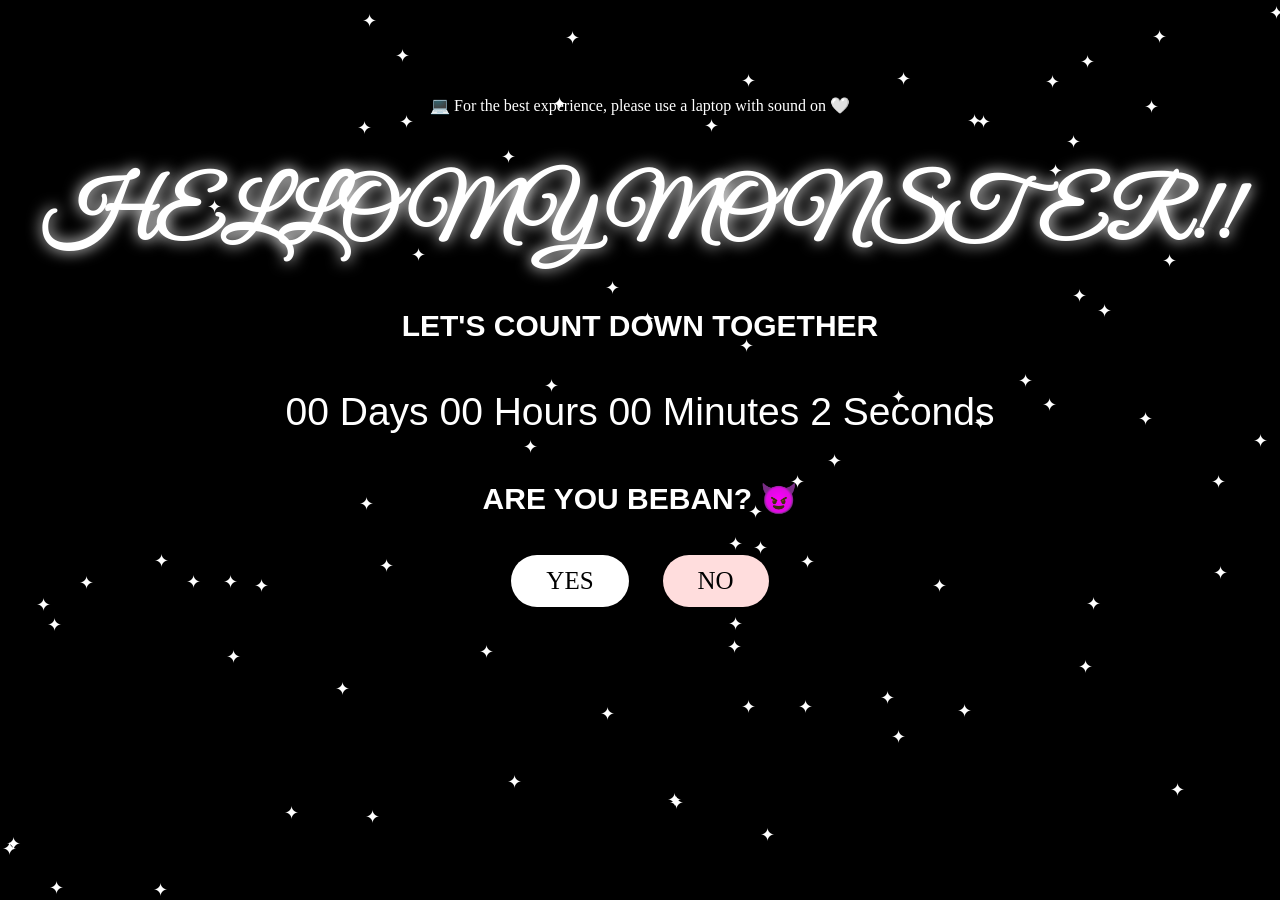
<file: index.html>
<!DOCTYPE html>
<html>
<head>
    <title>HELLO MY MONSTER!!</title>

    <link rel="stylesheet" href="style.css">
</head>

<body>

    <div class="stars"></div>

    <div class="container">

        <p class="device-note">
    💻 For the best experience, please use a laptop with sound on 🤍
</p>

        <h1>HELLO MY MONSTER!!</h1>

        <h2>LET'S COUNT DOWN TOGETHER</h2>

        <div id="countdown">
            <span id="days">00</span> Days
            <span id="hours">00</span> Hours
            <span id="minutes">00</span> Minutes
            <span id="seconds">00</span> Seconds
        </div>

        <div id="bebanSection" class="hidden">

            <h2>ARE YOU BEBAN? 😈</h2>

            <button id="yesBtn">YES </button>
            <button id="noBtn">NO </button>

        </div>

    </div>


    <script src="script.js"></script>

</body>
</html>
</file>
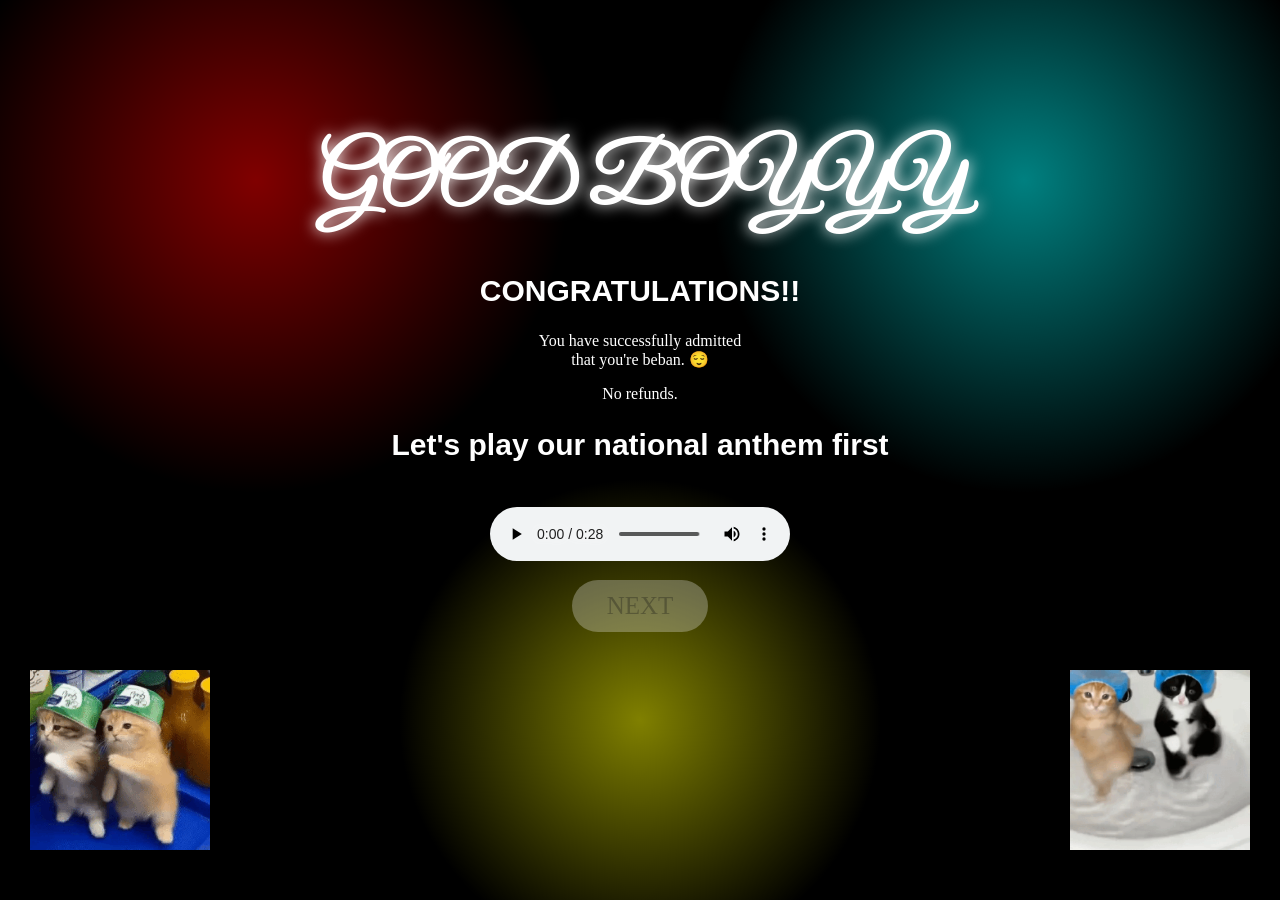
<file: page2.html>
<!DOCTYPE html>
<html>
<head>

    <title>GOOD BOYYY</title>

    <link rel="stylesheet" href="style.css">

</head>

<body>

<div class="disco"></div>


<div class="container">

    <img class="dance left" src="dance1.gif">

    <img class="dance right" src="dance2.gif">


    <h1>GOOD BOYYY</h1>

    <h2>CONGRATULATIONS!!</h2>

    <p>
        You have successfully admitted<br>
        that you're beban. 😌
    </p>

    <p>
        No refunds.
    </p>


    <h2>
        Let's play our national anthem first
    </h2>


    <audio id="anthem" controls>
        <source src="anthem.mp3" type="audio/mpeg">
    </audio>


    <br>

    <button id="nextBtn" disabled>
        NEXT
    </button>


</div>


<script>

const music = document.getElementById("anthem");
const nextBtn = document.getElementById("nextBtn");


music.onended = function(){

    nextBtn.disabled = false;

};


nextBtn.onclick = function(){

    window.location.href = "page3.html";

};
    
</script>


</body>
</html>
</file>
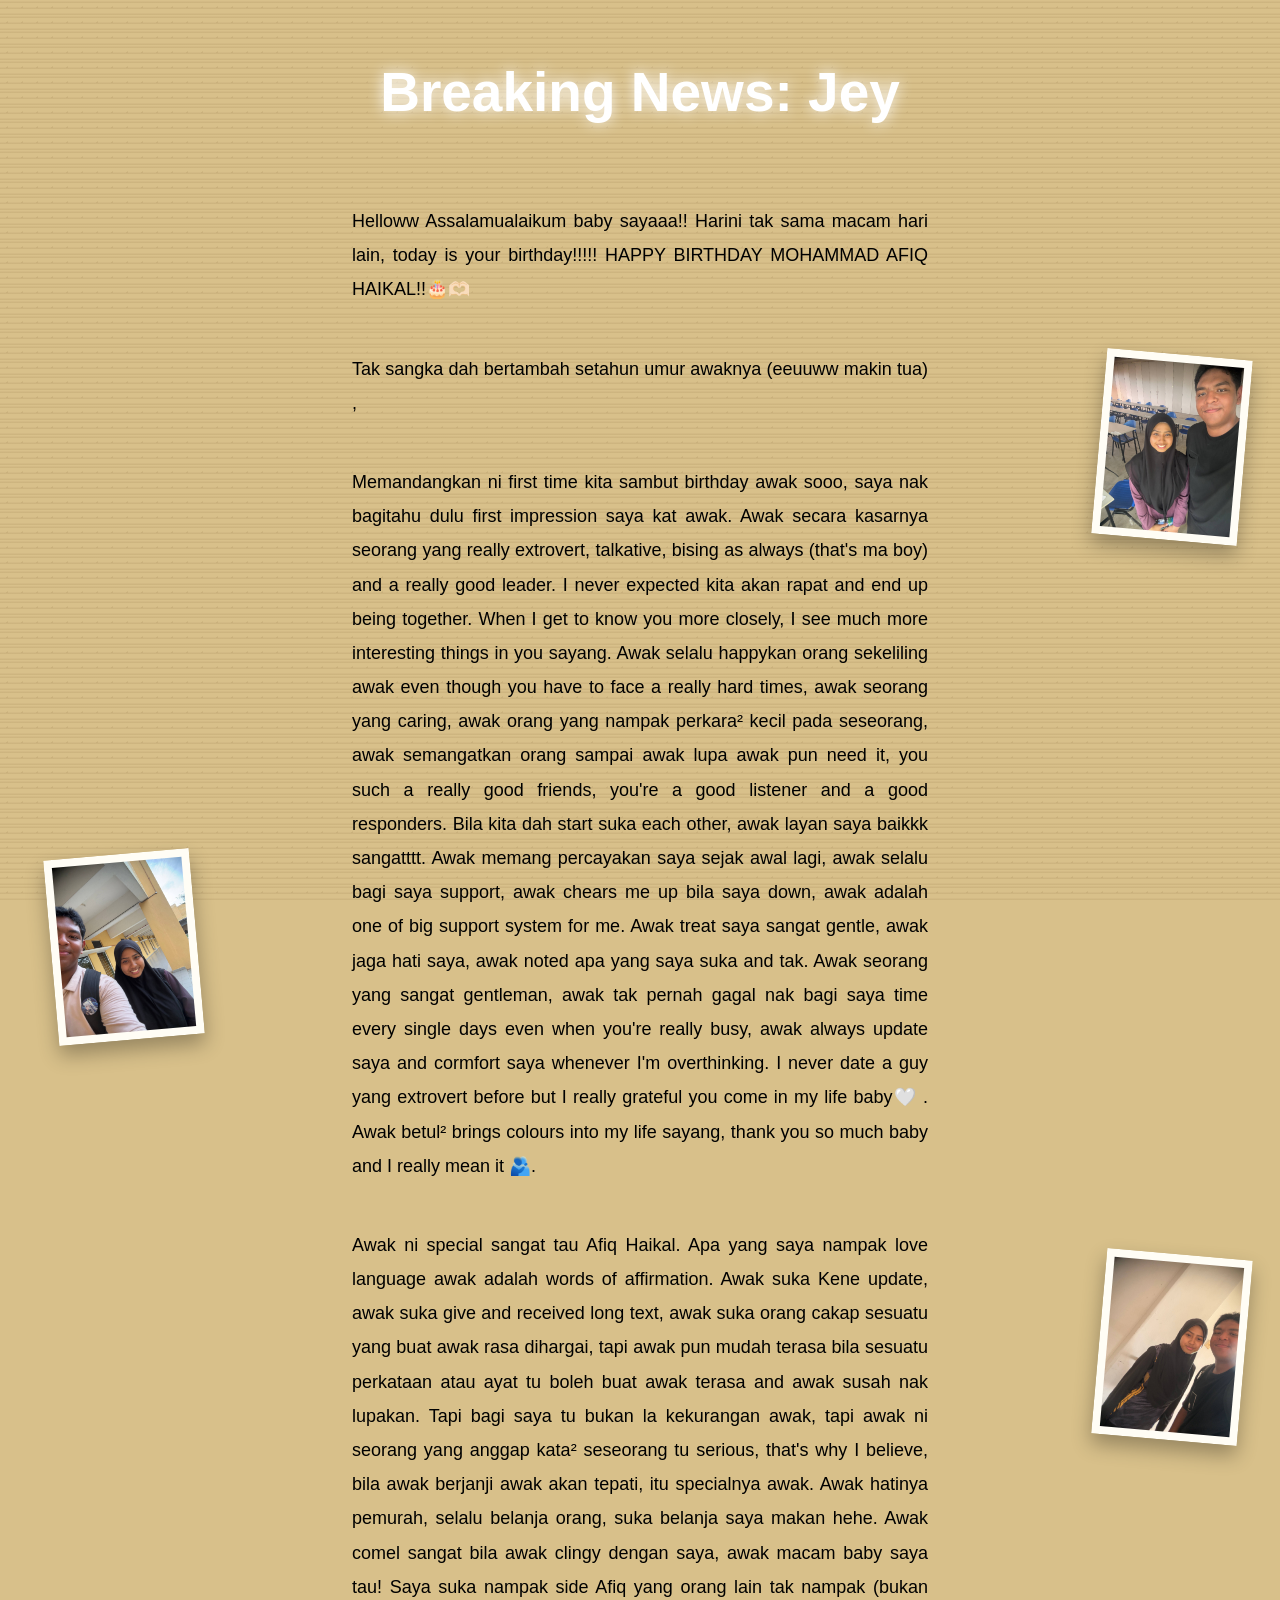
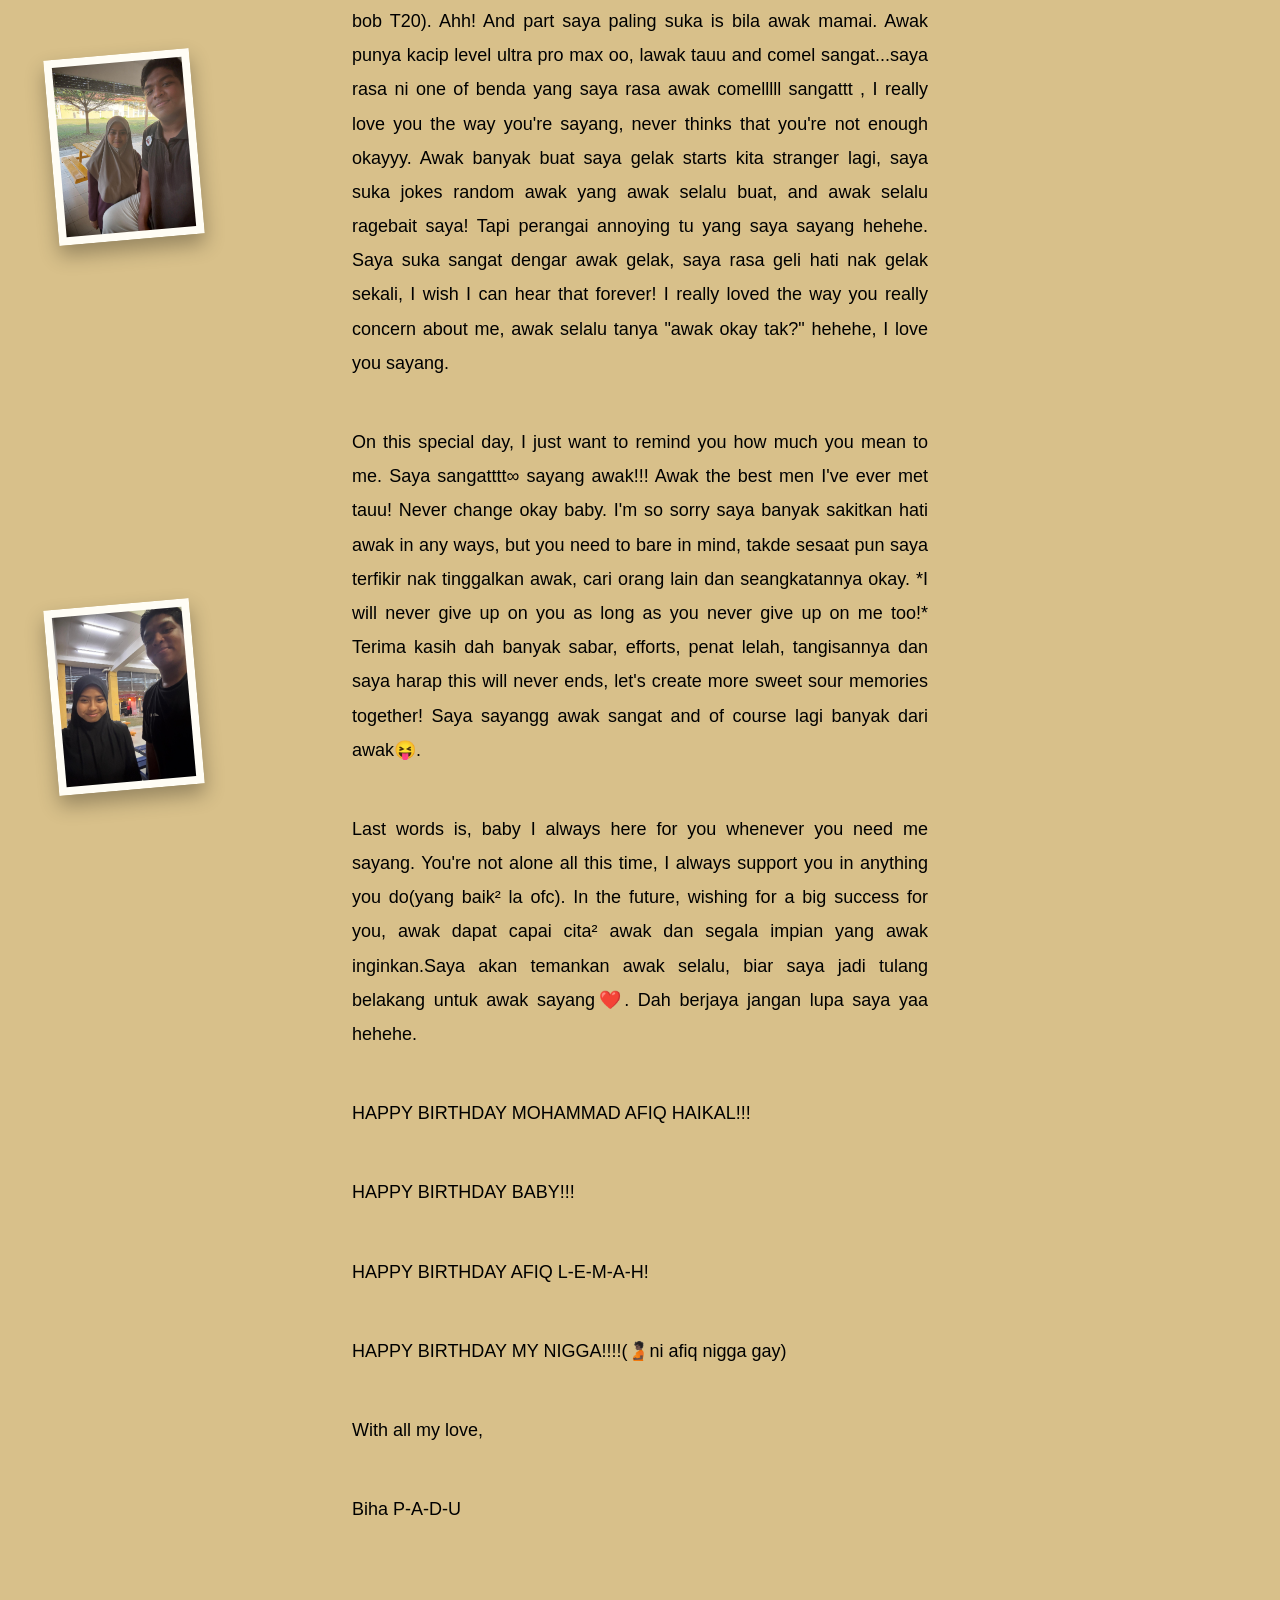
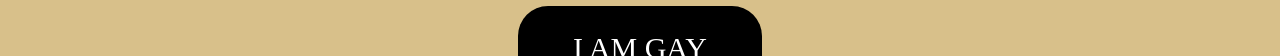
<file: page3.html>
<!DOCTYPE html>
<html>

<head>

<title>Breaking News</title>

<link rel="stylesheet" href="style.css">

</head>


<body class="page3">


<div class="newspaper-bg"></div>


<h1 id="typing-title">
Breaking News: Jeybey Girl Falls for Keyel Boy
</h1>

<div class="page-layout">

<div class="memory right photo1">
<img src="photo1.jpg">
</div>


<div class="memory left photo2">
<img src="photo2.jpg">
</div>


<div class="memory right photo3">
<img src="photo3.jpg">
</div>


<div class="memory left photo4">
<img src="photo4.jpg">
</div>


<div class="memory right photo5">
<img src="photo5.jpg">
</div>


<div class="memory left photo6">
<img src="photo6.jpg">
</div>

<div class="wish-text" id="wish">

<p>
Helloww Assalamualaikum baby sayaaa!! Harini tak sama macam hari lain, today is your birthday!!!!! HAPPY BIRTHDAY MOHAMMAD AFIQ HAIKAL!!🎂🫶🏻
</p>

<p>
Tak sangka dah bertambah setahun umur awaknya (eeuuww makin tua) , saya happy sangat dapat sambut birthday awak kalini sama² walaupun tak dapat jumpa, sorry baby I can't be there for you 🥹🙏🏻
</p>

<p>
Memandangkan ni first time kita sambut birthday awak sooo, saya nak bagitahu dulu first impression saya kat awak. Awak secara kasarnya seorang yang really extrovert, talkative, bising as always (that's ma boy) and a really good leader. I never expected kita akan rapat and end up being together. When I get to know you more closely, I see much more interesting things in you sayang. Awak selalu happykan orang sekeliling awak even though you have to face a really hard times, awak seorang yang caring, awak orang yang nampak perkara² kecil pada seseorang, awak semangatkan orang sampai awak lupa awak pun need it, you such a really good friends, you're a good listener and a good responders. Bila kita dah start suka each other, awak layan saya baikkk sangatttt. Awak memang percayakan saya sejak awal lagi, awak selalu bagi saya support, awak chears me up bila saya down, awak adalah one of big support system for me. Awak treat saya sangat gentle, awak jaga hati saya, awak noted apa yang saya suka and tak. Awak seorang yang sangat gentleman, awak tak pernah gagal nak bagi saya time every single days even when you're really busy, awak always update saya and cormfort saya whenever I'm overthinking. I never date a guy yang extrovert before but I really grateful you come in my life baby🤍 . Awak betul² brings colours into my life sayang, thank you so much baby and I really mean it 🫂.
</p>

<p>
Awak ni special sangat tau Afiq Haikal. Apa yang saya nampak love language awak adalah words of affirmation. Awak suka Kene update, awak suka give and received long text, awak suka orang cakap sesuatu yang buat awak rasa dihargai, tapi awak pun mudah terasa bila sesuatu perkataan atau ayat tu boleh buat awak terasa and awak susah nak lupakan. Tapi bagi saya tu bukan la kekurangan awak, tapi awak ni seorang yang anggap kata² seseorang tu serious, that's why I believe, bila awak berjanji awak akan tepati, itu specialnya awak. Awak hatinya pemurah, selalu belanja orang, suka belanja saya makan hehe. Awak comel sangat bila awak clingy dengan saya, awak macam baby saya tau! Saya suka nampak side Afiq yang orang lain tak nampak (bukan bob T20). Ahh! And part saya paling suka is bila awak mamai. Awak punya kacip level ultra pro max oo, lawak tauu and comel sangat...saya rasa ni one of benda yang saya rasa awak comelllll sangattt , I really love you the way you're sayang, never thinks that you're not enough okayyy. Awak banyak buat saya gelak starts kita stranger lagi, saya suka jokes random awak yang awak selalu buat, and awak selalu ragebait saya! Tapi perangai annoying tu yang saya sayang hehehe. Saya suka sangat dengar awak gelak, saya rasa geli hati nak gelak sekali, I wish I can hear that forever! I really loved the way you really concern about me, awak selalu tanya "awak okay tak?" hehehe, I love you sayang.
</p>

<p>
On this special day, I just want to remind you how much you mean to me. Saya sangatttt∞ sayang awak!!! Awak the best men I've ever met tauu! Never change okay baby. I'm so sorry saya banyak sakitkan hati awak in any ways, but you need to bare in mind, takde sesaat pun saya terfikir nak tinggalkan awak, cari orang lain dan seangkatannya okay. *I will never give up on you as long as you never give up on me too!* Terima kasih dah banyak sabar, efforts, penat lelah, tangisannya dan saya harap this will never ends, let's create more sweet sour memories together! Saya sayangg awak sangat and of course lagi banyak dari awak😝.
</p>
    
<p>
Last words is, baby I always here for you whenever you need me sayang. You're not alone all this time, I always support you in anything you do(yang baik² la ofc). In the future, wishing for a big success for you, awak dapat capai cita² awak dan segala impian yang awak inginkan.Saya akan temankan awak selalu, biar saya jadi tulang belakang untuk awak sayang❤️. Dah berjaya jangan lupa saya yaa hehehe. 
</p>

<p>
HAPPY BIRTHDAY MOHAMMAD AFIQ HAIKAL!!!
</p>
<p>
HAPPY BIRTHDAY BABY!!!
</p>
<p>
HAPPY BIRTHDAY AFIQ L-E-M-A-H!
</p>
<p>
HAPPY BIRTHDAY MY NIGGA!!!!(🫄🏿ni afiq nigga gay)
</p>

<p>
With all my love, 
</p>
<p>
Biha P-A-D-U
</p>

</div>

</div>

<button id="gayBtn">
I AM GAY
</button>

<audio id="bgMusic" autoplay>
    <source src="song.mp3" type="audio/mpeg">
</audio>

<script src="page3.js" defer></script>

</body>
</html>
</file>
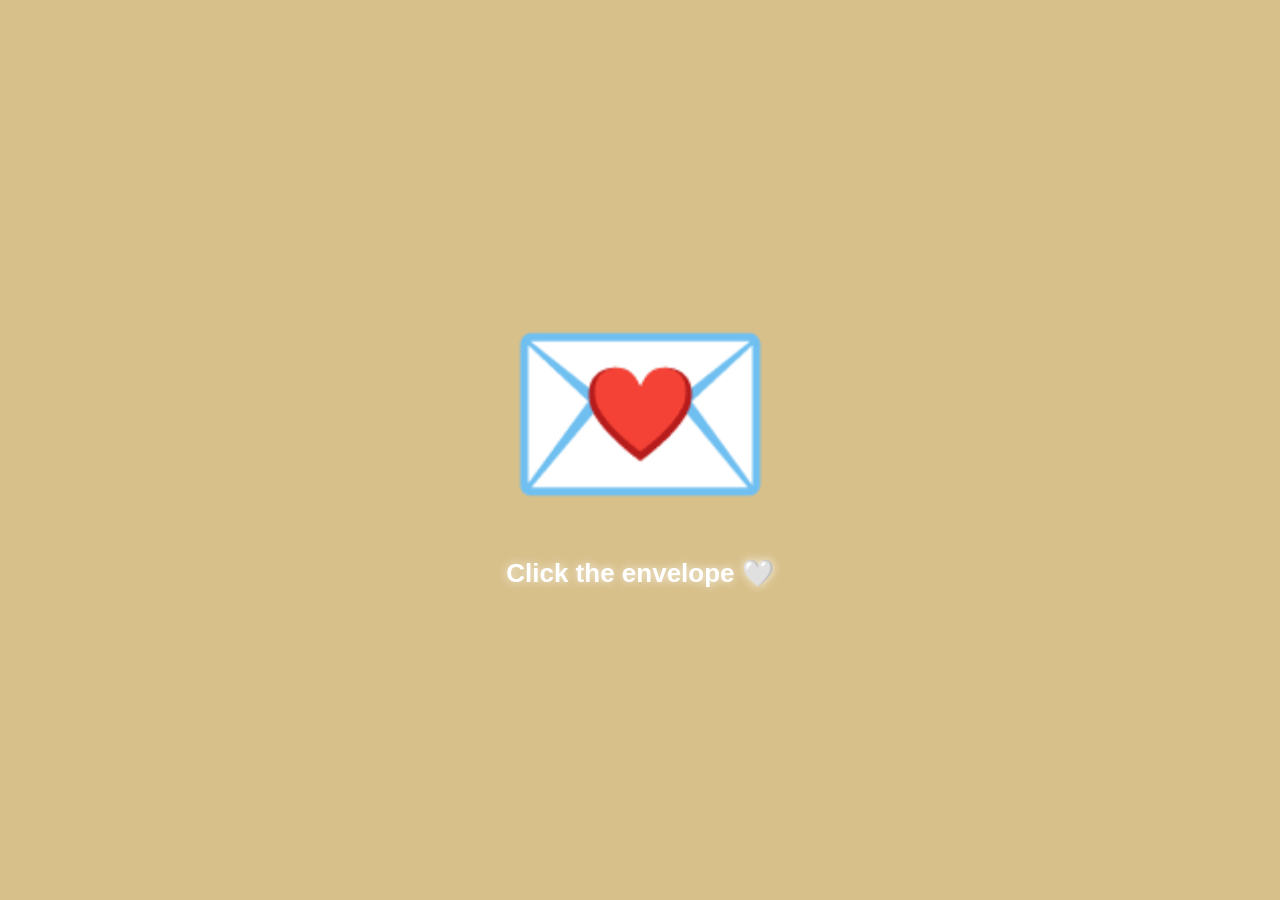
<file: page4.html>
<!DOCTYPE html>
<html>

<head>

<title>For Afiq Haikal</title>

<link rel="stylesheet" href="style.css">

</head>


<body class="page4">


<!-- ENVELOPE -->

<div class="envelope" id="envelope">

    💌

    <p>
        Click the envelope 🤍
    </p>

</div>



<!-- HEARTS -->

<div id="hearts"></div>



<!-- PHOTO CARD -->

<div class="photo-card" id="photoCard">


    <div class="card-inner">


        <!-- DEPAN -->

        <div class="card-front">

            <img src="photo7.jpg">

            <p>
                Click the photo 🤍
            </p>

        </div>



        <!-- BELAKANG -->

        <div class="card-back">

            💌

            <h2>
                For Afiq Haikal
            </h2>


            <p>
                Dear birthday boy,
                <br><br>

                Thank you for existing.
                <br>
                Thank you for being you.
                <br><br>

                I hope you know...
                <br><br>

                you are loved.
                <br><br>

                - your beban♡
            </p>


        </div>


    </div>


</div>

<audio id="bgMusic">
    <source src="song.mp3" type="audio/mpeg">
</audio>

<script src="page4.js"></script>

</body>
</html>
</file>
<file: style.css>
@import url('https://fonts.googleapis.com/css2?family=Great+Vibes&display=swap');

body {
    margin: 0;
    padding: 0;
    background: black;
    color: white;
    overflow: hidden;
    height: 100vh;
    text-align: center;
}

/* Main layout */
.container {
    position: relative;
    z-index: 10;
    padding-top: 80px;
}
/* Title */
h1 {
    font-family: 'Great Vibes', cursive;
    font-size: 80px;
    color: white;
    text-shadow: 0 0 15px white;
    margin-bottom: 40px;
}

/* Countdown title */
h2 {
    font-family: Arial, sans-serif;
    font-weight: bold;
    font-size: 30px;
}

/* Countdown */
#countdown {
    font-family: "Arial Black", Arial, sans-serif;
    font-size: 39px;
    margin: 30px;
    line-height: 2;
}

/* Hidden section */
.hidden {
    display: none;
}

/* Buttons */
button {
    font-family: "Comic Sans MS", cursive;
    font-size: 25px;
    padding: 12px 35px;
    margin: 15px;
    border-radius: 30px;
    border: none;
    cursor: pointer;
}

/* YES button */
#yesBtn {
    background: white;
    color: black;
}

/* NO button */
#noBtn {
    background: #ffdddd;
    color: black;
    position: relative;
}


/* STAR BACKGROUND */

.stars {
    position: fixed;
    inset: 0;
    background: black;
    z-index: 0;
}

.stars span {
    position: absolute;
    color: white;
    font-size: 18px;
    animation: sparkle 3s infinite;
    z-index: 1;
}

@keyframes sparkle {
    0% {
        opacity: 0.2;
        transform: scale(1);
    }

    50% {
        opacity: 1;
        transform: scale(1.5);
    }

    100% {
        opacity: 0.2;
        transform: scale(1);
    }
}


/* Mobile */
@media(max-width:600px){

    h1 {
        font-size: 55px;
    }

    #countdown {
        font-size: 22px;
    }

    h2 {
        font-size: 22px;
    }

    button {
        font-size: 18px;
    }

}


#noBtn.running {
    position: fixed;
    animation: runAway 6s linear forwards;
}

#noBtn.running::before,
#noBtn.running::after {
    content: "";
    position: absolute;
    width: 8px;
    height: 20px;
    background: white;
    bottom: -18px;
    border-radius: 10px;
    animation: legs 0.3s infinite alternate;
}

#noBtn.running::before {
    left: 20px;
}

#noBtn.running::after {
    right: 20px;
}

@keyframes legs {
    from {
        transform: rotate(20deg);
    }
    to {
        transform: rotate(-20deg);
    }
}

@keyframes runAway {

    from {
        transform: translateX(0);
    }

    to {
        transform: translateX(var(--escape-direction));
    }

}
.stars {
    pointer-events: none;
}

button {
    position: relative;
    z-index: 20;
}
/* PAGE 2 DISCO */

.disco {
    position: fixed;
    inset: 0;
    background:
    radial-gradient(circle at 20% 20%, rgba(255,0,0,0.5), transparent 25%),
    radial-gradient(circle at 80% 20%, rgba(0,255,255,0.5), transparent 25%),
    radial-gradient(circle at 50% 80%, rgba(255,255,0,0.5), transparent 25%);
    animation: disco 3s infinite alternate;
    z-index: 0;
}


@keyframes disco {

    from {
        transform: scale(1);
    }

    to {
        transform: scale(1.3);
    }

}


/* DANCERS */

.dance {
    position: fixed;
    width: 180px;
    bottom: 50px;
    z-index: 5;
    animation: danceMove 0.8s infinite alternate;
}


.dance.left {
    left: 30px;
}


.dance.right {
    right: 30px;
}


@keyframes danceMove {

    from {
        transform: translateY(0) rotate(-5deg);
    }

    to {
        transform: translateY(-20px) rotate(5deg);
    }

}


.disco {
    pointer-events: none;
}


/* PAGE 2 TEXT EFFECT */

.disco + .container h1,
.disco + .container h2 {
    animation: popIn 1s ease;
}


@keyframes popIn {

    from {
        opacity: 0;
        transform: scale(0.5);
    }

    to {
        opacity: 1;
        transform: scale(1);
    }

}


/* AUDIO */

audio {
    margin-top: 20px;
    border-radius: 20px;
}

/* ================= PAGE 3 ================= */

.page3 {

    margin:0;
    background:#d8c08a;
    color:black;
    overflow-x:hidden;
    overflow-y:auto;

}


/* BACKGROUND */

.newspaper-bg {

    position:fixed;
    inset:0;

    background:
    radial-gradient(circle, rgba(100,70,20,0.08) 1px, transparent 1px),
    repeating-linear-gradient(
        0deg,
        rgba(80,50,10,0.08) 0px,
        rgba(80,50,10,0.08) 1px,
        transparent 2px,
        transparent 6px
    ),
    #d8c08a;

    background-size:15px 15px;

    z-index:0;

}



/* TITLE */

#typing-title {

    position:relative;
    z-index:5;

    font-family:"Arial Black", Arial, sans-serif;

    font-size:55px;

    text-align:center;

    margin-top:60px;

}



/* MAIN */

.page-layout {
    position:relative;
    z-index:5;
    padding-bottom:0;
}

/* TEXT */

.wish-text {

    width:45%;

    margin:80px auto;

    font-family:Arial, sans-serif;

    font-size:18px;

    line-height:1.9;

    text-align:justify;

}


.wish-text p {

    margin-bottom:45px;

}


/* ================= IMAGE ================= */

.memory {

    position:absolute;
    width:130px;

}


.memory img {

    width:100%;

    height:170px;

    object-fit:cover;

    padding:8px;

    background:#fffdf5;

    box-shadow:
    0 10px 20px rgba(0,0,0,.3);

}

/* LEFT RIGHT */

.left {

    left:4%;

}


.right {

    right:4%;

}



/* IMAGE POSITION */

.photo1 {
    top:150px;
}

.photo2 {
    top:650px;
}

.photo3 {
    top:1050px;
}

.photo4 {
    top:1450px;
}

.photo5 {
    top:1600px;
}

.photo6 {
    top:2000px;
}

/* POLAROID ROTATION */

.photo1 img,
.photo3 img,
.photo5 img {

    transform:rotate(5deg);

}



.photo2 img,
.photo4 img,
.photo6 img {

    transform:rotate(-5deg);

}



/* SCROLL FADE */

.memory {

    opacity:0;

    transform:translateY(40px);

    transition:1s ease;

}


.memory.show {

    opacity:1;

    transform:translateY(0);

}



/* BUTTON */

#gayBtn {

    display:block;

    margin:0px auto;

    padding:25px 55px;

    background:black;

    color:white;

    border:none;

    border-radius:30px;

    font-size:30px;

    cursor:pointer;

    position:relative;

    z-index:5;

}



/* MOBILE */

@media(max-width:800px){


    #typing-title {

        font-size:35px;

        padding:20px;

    }


    .wish-text {

        width:85%;

        font-size:17px;

    }

}

/* ================= PAGE 4 ================= */

.page4{

    margin:0;
    padding:0;

    height:100vh;

    background:#d8c08a;

    display:flex;
    justify-content:center;
    align-items:center;

    overflow:hidden;

    font-family:Arial,sans-serif;

    color:black;

}


/* ================= ENVELOPE ================= */

.envelope{

    text-align:center;

    cursor:pointer;

    user-select:none;

    animation:floatEnvelope 2s ease-in-out infinite;

}


.envelope{

    font-size:220px;

}


.envelope p{

    color:white;

    font-size:26px;

    margin-top:15px;

    text-shadow:0 0 10px rgba(255,255,255,.8);

    font-weight:bold;

}


@keyframes floatEnvelope{

    0%,100%{

        transform:translateY(0);

    }

    50%{

        transform:translateY(-20px);

    }

}


/* ================= HEART CONFETTI ================= */

#hearts{

    position:fixed;

    inset:0;

    pointer-events:none;

    z-index:100;

}


.heart{

    position:absolute;

    font-size:34px;

    animation:explode 1.5s ease-out forwards;

}


@keyframes explode{

    from{

        transform:translate(0,0) scale(0);

        opacity:1;

    }

    to{

        transform:
        translate(var(--x),var(--y))
        scale(1.5);

        opacity:0;

    }

}


/* ================= PHOTO CARD ================= */

.photo-card{

    display:none;

    position:absolute;

    top:50%;
    left:50%;

    width:360px;
    height:500px;

    transform:translate(-50%,-50%);

    perspective:1200px;

    cursor:pointer;

}


.photo-card.show{

    display:block;

    animation:cardPop .8s ease;

}


@keyframes cardPop{

    from{

        transform:
        translate(-50%,-50%)
        scale(.2)
        rotate(-15deg);

        opacity:0;

    }

    to{

        transform:
        translate(-50%,-50%)
        scale(1)
        rotate(0);

        opacity:1;

    }

}


/* ================= FLIP ================= */

.card-inner{

    width:100%;
    height:100%;

    position:relative;

    transform-style:preserve-3d;

    transition:.8s;

}


.photo-card.flip .card-inner{

    transform:rotateY(180deg);

}


/* ================= FRONT & BACK ================= */

.card-front,
.card-back{

    position:absolute;

    width:100%;
    height:100%;

    background:#fffdf5;

    border-radius:10px;

    padding:18px;

    box-sizing:border-box;

    backface-visibility:hidden;

    box-shadow:0 20px 40px rgba(0,0,0,.3);

    text-align:center;

    color:black;

}


/* ================= PHOTO ================= */

.card-front img{

    width:100%;

    height:390px;

    object-fit:cover;

    border-radius:6px;

}


.card-front p{

    margin-top:15px;

    font-size:18px;

    font-weight:bold;

}


/* ================= LETTER ================= */

.card-back{

    transform:rotateY(180deg);

    display:flex;

    justify-content:center;

    align-items:center;

    flex-direction:column;

    line-height:1.8;

    padding:35px;

}


.card-back h2{

    margin:10px 0;

    font-size:30px;

    color:black;

}


.card-back p{

    font-size:20px;

    color:black;

    margin:0;

}


/* ================= MOBILE ================= */

@media(max-width:600px){

    .envelope{

        font-size:150px;

    }

    .envelope p{

        font-size:20px;

    }

    .photo-card{

        width:280px;
        height:420px;

    }

    .card-front img{

        height:300px;

    }

    
    .device-note {
    font-family: Arial, sans-serif;
    font-size: 15px;
    color: #ffffff;
    text-align:center;
    letter-spacing:0.5px;
    margin-bottom:20px;
}

    .card-back h2{

        font-size:24px;

    }

    .card-back p{

        font-size:16px;

    }

}
</file>
